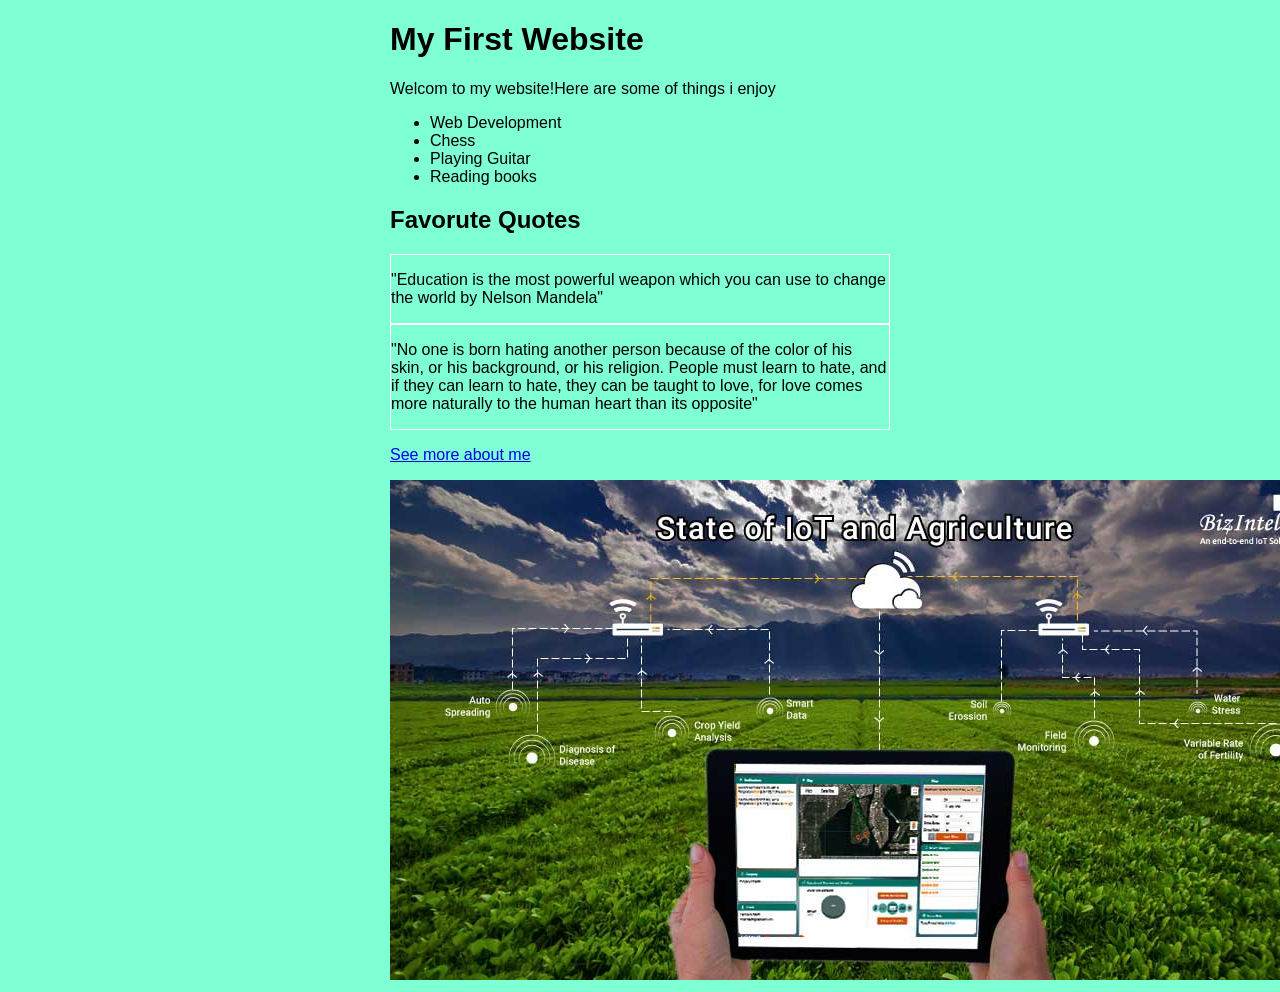
<file: HTML&CSS/index.html>
<!DOCTYPE html>
<html>

    <head>
        <title>My 30 Days of HTML&CSS</title>
        <meta charset="utf-8" />
        <link rel="stylesheet" href="CSS/style.css">
    </head>

    <body>  
        <div class="wrap">
                <h1>My First Website</h1>
                <div class="content">
                    <p>Welcom to my website!Here are some of things i enjoy </p> 
                </div>
            <!-- Makin a list of items  <ol> Ordered list <ul> Unorded list <dl> Defination list-->
            <ul class="list">
                <li>Web Development </li>
                <li>Chess </li>
                <li>Playing Guitar</li>
                <li>Reading books </li>

            </ul>    
            <!-- <ol>

                <li>This is my first List </li>
                <li>This is my first List </li>
                <li>This is my first List </li>
                <li>This is my first List </li>
                <li>This is my first List </li>
                
            </ol> -->
            <h2>Favorute Quotes</h2>
        
            <blockquote class="myquote">
                <p>"Education is the most powerful weapon which you can use to change the world by Nelson Mandela" </p>

            </blockquote>
            <blockquote class="myquote">
                <p>"No one is born hating another person because of the color of his skin, or his background, or his religion. 
                    People must learn to hate, and if they can learn to hate, they can be taught to love, for love comes more naturally to the human 
                    heart than its opposite"</p>

            </blockquote>

            <p><a href="about/index.html">See more about me</a></p>
            <img src="img/IoT.jpg" alt="farming activatity"/>

        </div>
    
        
        
 
    </body>

</html>
</file>
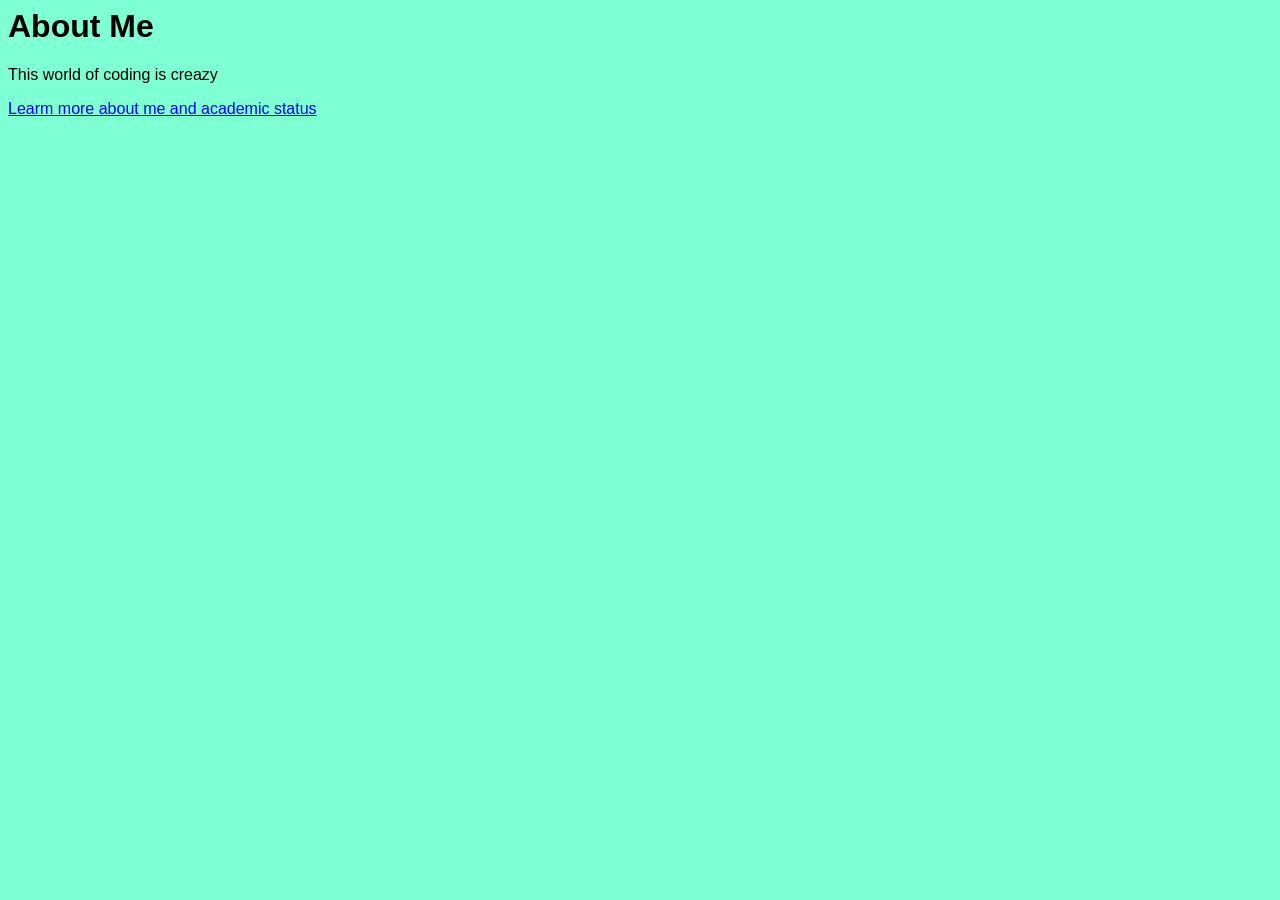
<file: HTML&CSS/about/index.html>
<html>
    <head>
        <meta charset="utf-8"/>
        <title>Welcome t my about page</title>
        <link rel="stylesheet" href="../CSS/style.css">
    </head>
    <body>
        <h1>About Me </h1>
        <p>This world of coding is creazy</p>
        <p>
            <a href="../index.html">Learm more about me and academic status</a>
        </p>
    </body>
</html>
</file>
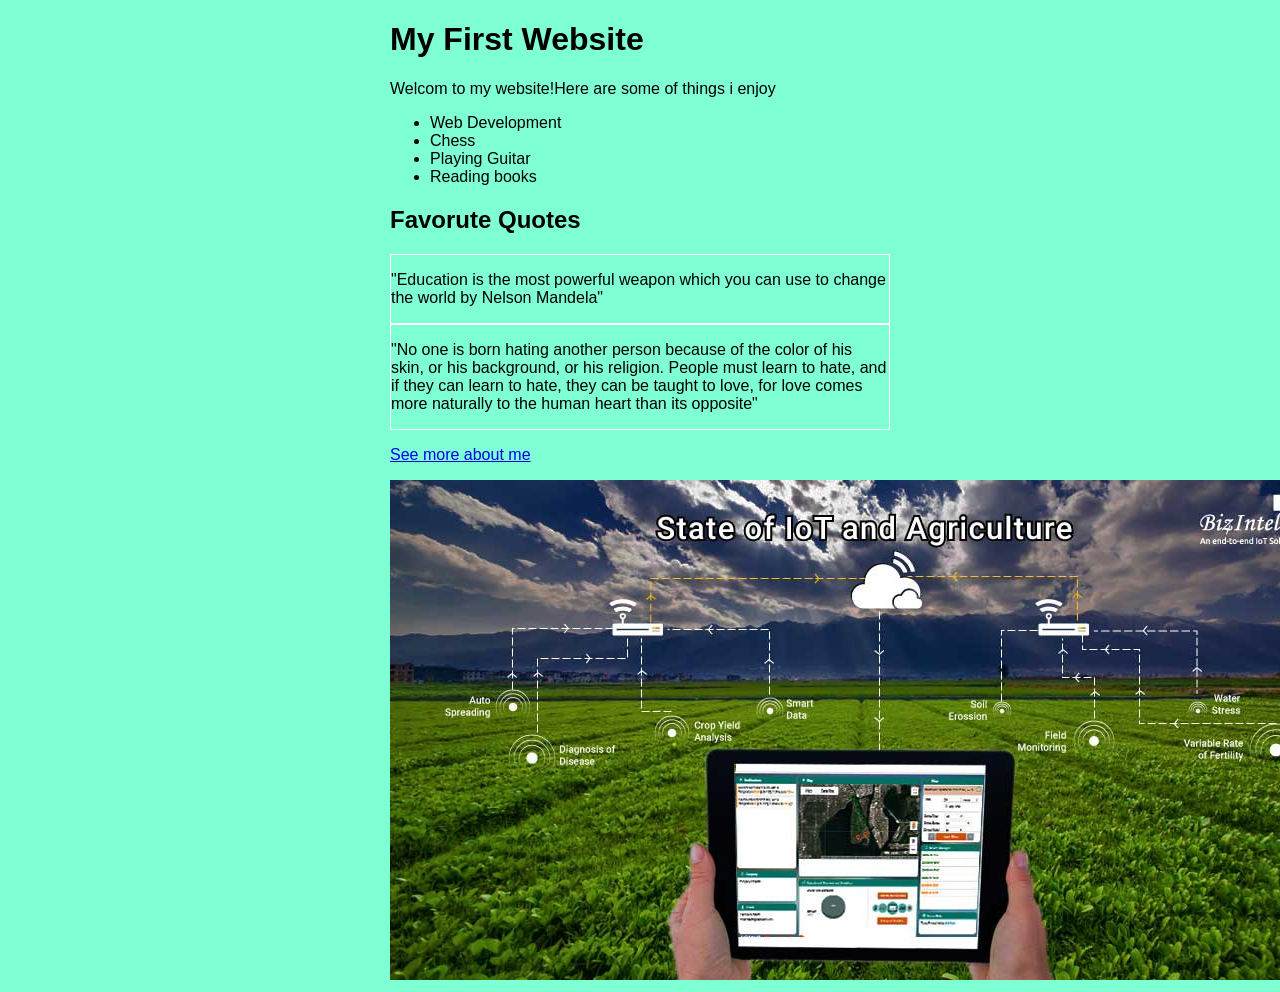
<file: HTML&CSS/Practise/index.html>
<!DOCTYPE html>
<html>

    <head>
        <title>My 30 Days of HTML&CSS</title>
        <meta charset="utf-8" />
        <link rel="stylesheet" href="CSS/style.css">
    </head>

    <body>  
        <div class="wrap">
                <h1>My First Website</h1>
                <div class="content">
                    <p>Welcom to my website!Here are some of things i enjoy </p> 
                </div>
            <!-- Makin a list of items  <ol> Ordered list <ul> Unorded list <dl> Defination list-->
            <ul class="list">
                <li>Web Development </li>
                <li>Chess </li>
                <li>Playing Guitar</li>
                <li>Reading books </li>

            </ul>    
            <!-- <ol>

                <li>This is my first List </li>
                <li>This is my first List </li>
                <li>This is my first List </li>
                <li>This is my first List </li>
                <li>This is my first List </li>
                
            </ol> -->
            <h2>Favorute Quotes</h2>
        
            <blockquote class="myquote">
                <p>"Education is the most powerful weapon which you can use to change the world by Nelson Mandela" </p>

            </blockquote>
            <blockquote class="myquote">
                <p>"No one is born hating another person because of the color of his skin, or his background, or his religion. 
                    People must learn to hate, and if they can learn to hate, they can be taught to love, for love comes more naturally to the human 
                    heart than its opposite"</p>

            </blockquote>

            <p><a href="about/index.html">See more about me</a></p>
            <img src="img/IoT.jpg" alt="farming activatity"/>

        </div>
    
          
        
 
    </body>

</html>
</file>
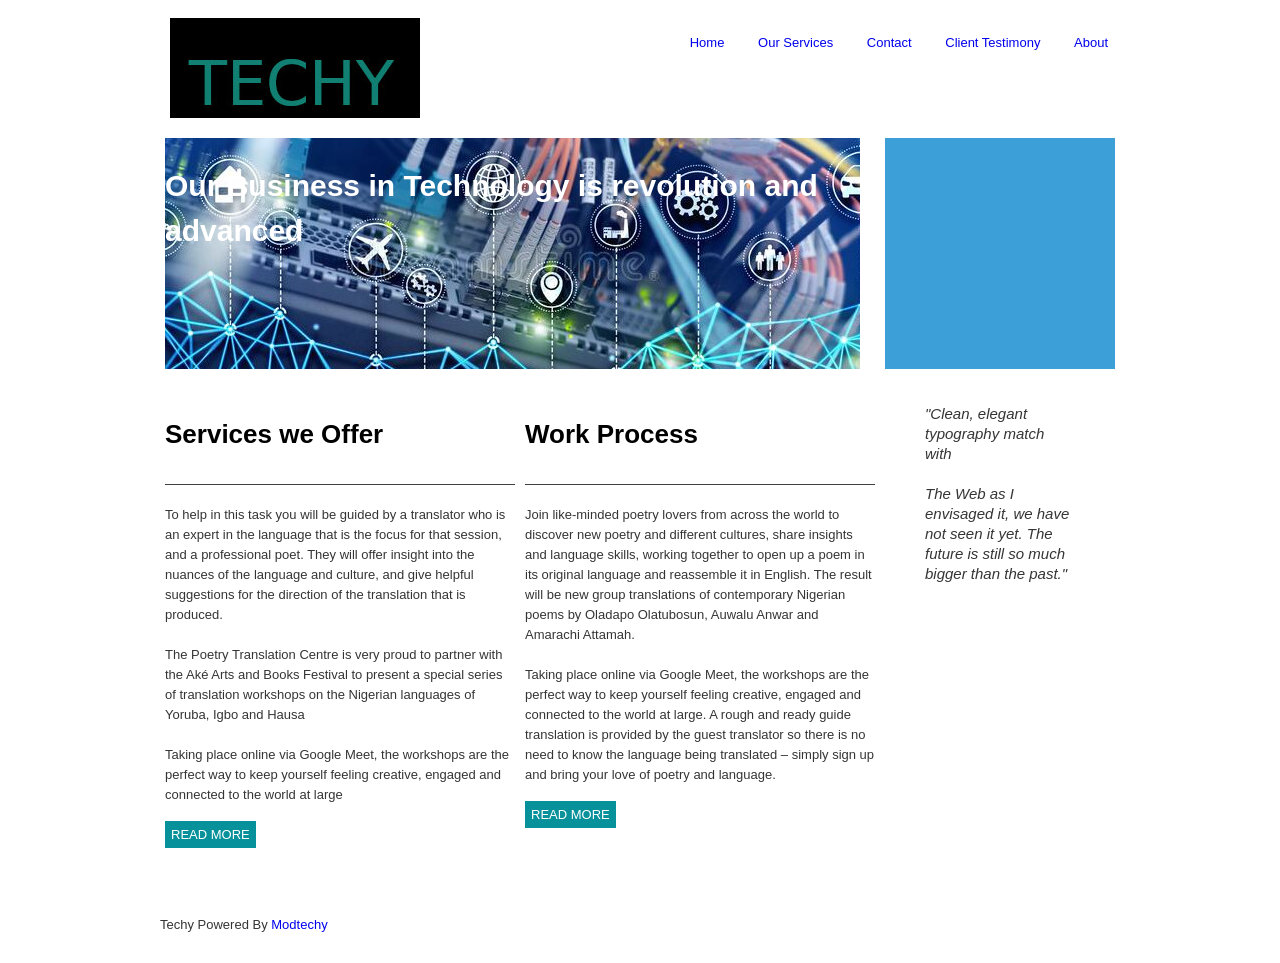
<file: HTML&CSS/Project/index.html>
<!DOCTYPE html>
<html lang="en">
<head>
    <meta charset="UTF-8">
    <meta http-equiv="X-UA-Compatible" content="IE=edge">
    <meta name="viewport" content="width=device-width, initial-scale=1.0">
    <link rel="stylesheet" href="css/text.css">
    <link rel="stylesheet" href="css/960_24_col.css">
    <link rel="stylesheet" href="css/style.css">
    <title>Document</title>
</head>
<body>
    <div class="container_24">
        <header>
            <h1>Black + White </h1>
            <nav>
                <ul>
                    <li><a href="#">Home</a></li>
                    <li><a href="services.html">Our Services</a></li>
                    <li><a href="#">Contact</a></li>
                    <li><a href="#">Client Testimony</a></li>
                    <li><a href="#">About</a></li>
                </ul>
            </nav>
            <div class="banner grid_18">
                <h2>Our Business in Technology is revolution and advanced</h2>
            </div>
            <div class="grid_6 callout"></div> 
        </header>

        <div class="main clearfix">
                <div class="grid_9">
                    <h3>Services we Offer</h3>
                    <p>To help in this task you will be guided by a translator who is an expert in the language that is the focus for that session, 
                        and a professional poet. They will offer insight into the nuances of the language and culture, and give helpful suggestions 
                        for the direction of the translation that is produced.</p>
                    <p>The Poetry Translation Centre is very proud to partner with the Aké Arts and Books Festival to present a special series 
                        of translation workshops on the Nigerian languages of Yoruba, Igbo and Hausa</p>
                    <p>Taking place online via Google Meet, the workshops are the perfect way to keep yourself feeling creative, engaged and 
                        connected to the world at large</p>
                    <p><a href="#" class="button">Read More</a></p>
                </div>
                <div class="grid_9">
                    <h3>Work Process</h3>
                    <p>Join like-minded poetry lovers from across the world to discover new poetry and different cultures, share insights and 
                        language skills, working together to open up a poem in its original language and reassemble it in English. The result 
                        will be new group translations of contemporary Nigerian poems by Oladapo Olatubosun, Auwalu Anwar and Amarachi Attamah.</p>
                    <p>Taking place online via Google Meet, the workshops are the perfect way to keep yourself feeling creative, engaged and connected 
                        to the world at large. A rough and ready guide translation is provided by the guest translator so there is no need to know the 
                            language being translated – simply sign up and bring your love of poetry and language.</p>
                    <p><a href="" class="button">Read More</a></p>
                </div>
            
            <div class="grid_6">
                <blockquote>
                    <p>Clean, elegant typography match with </p>
                    <p>The Web as I envisaged it, we have not seen it yet. The future is still so much bigger than the past.</p>
                </blockquote>
            </div>
        </div>    
        <footer>

            <p>Techy Powered By<a href="https://www.modtechy.com"> Modtechy</a></p>

        </footer>

    </div>

</body>
</html>
</file>
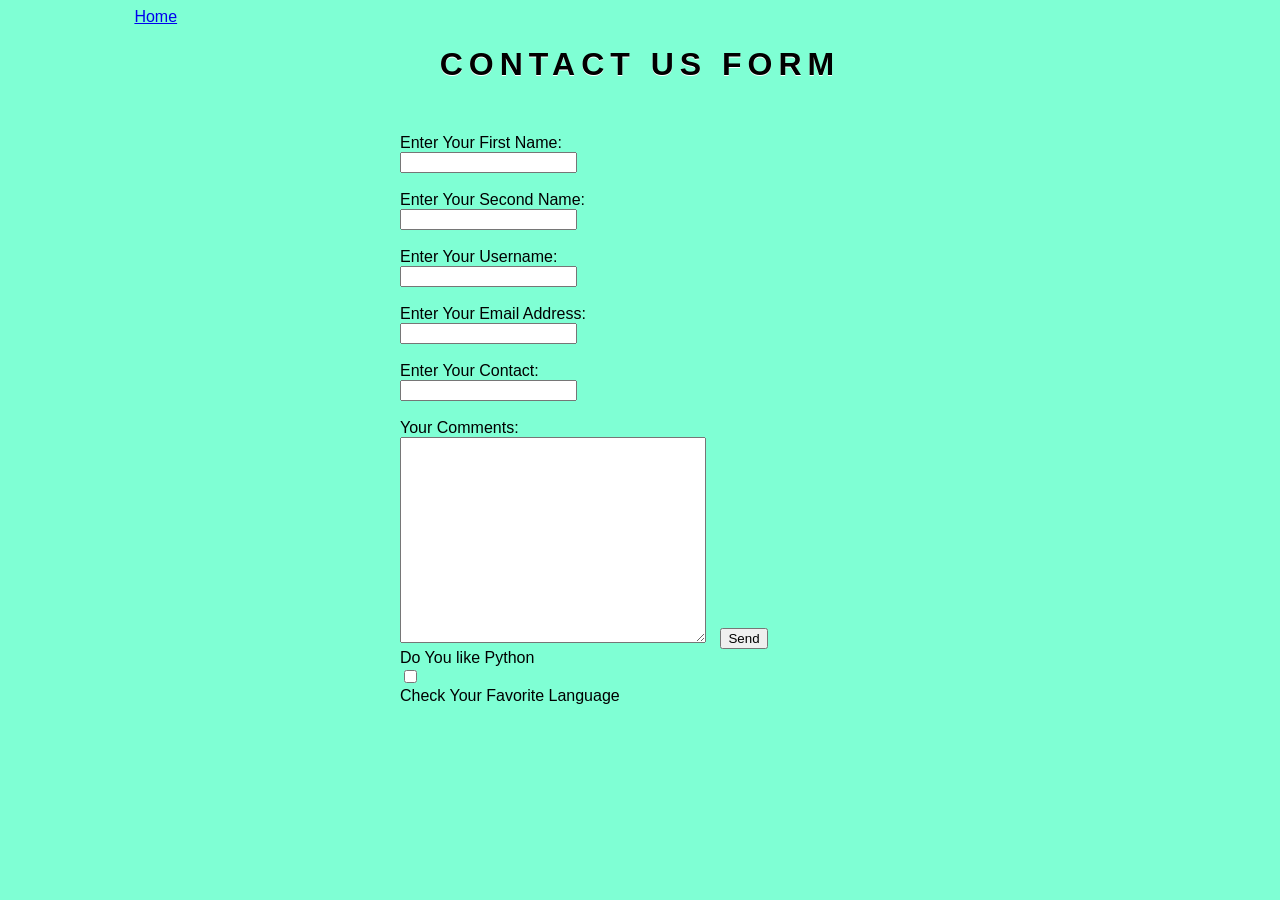
<file: HTML&CSS/contact.html>
<!DOCTYPE html>
<html lang="en">
<head>
    <meta charset="UTF-8">
    <meta http-equiv="X-UA-Compatible" content="IE=edge">
    <meta name="viewport" content="width=device-width, initial-scale=1.0">
    <link rel="stylesheet" href="CSS/main.css"/>
    <title>Contact</title>
</head>
<body>

    <div class ="wrap">

        <a href="home.html">Home</a>
        <h1>Contact Us Form</h1>
        <div class="forms">
            <form  action="" method="POST">
                <ul>
                    <li>
                        <label for="name">Enter Your First Name:</label>
                        <input id="name" name="firstname"><br>
                    </li>
    
                    <li>
                        <label for="name">Enter Your Second Name:</label>
                        <input id="name" name="secondname"/><br>
                    </li>
    
                    <li>
                        <label for="username">Enter Your Username:</label>
                        <input id="name" name="username"/><br>
                    </li>
    
                    <li>
                        <label for="email">Enter Your Email Address:</label>
                        <input id="name" name="address"/><br>
                    </li>
    
                    <li>
                        <label for="contact">Enter Your Contact:</label>
                        <input id="name" name="contact"><br>
                    </li>
    
                    <li>
                        <label for=comments>Your Comments:</label>
                        <textarea id="comments" name="comments"></textarea>
                    </li>
                    <li><input type="submit" value="Send"/></li>
    
                    <li>
                        <label for="python">Do You like Python</label>
                        <input type="checkbox" name="checkbox" id="Python">
                    </li>
                    <li>
                        <label for="">Check Your Favorite Language</label>
                        <input type="radio"/>css
                        <input type="radio"/>Python
                        <input type="radio"/>Java
                        <input type="radio"/>HTML
                        <input type="radio"/>JS
                    </li>
                </ul>
                
            </form>    

        </div>

    </div>    
</body>
</html>
</file>
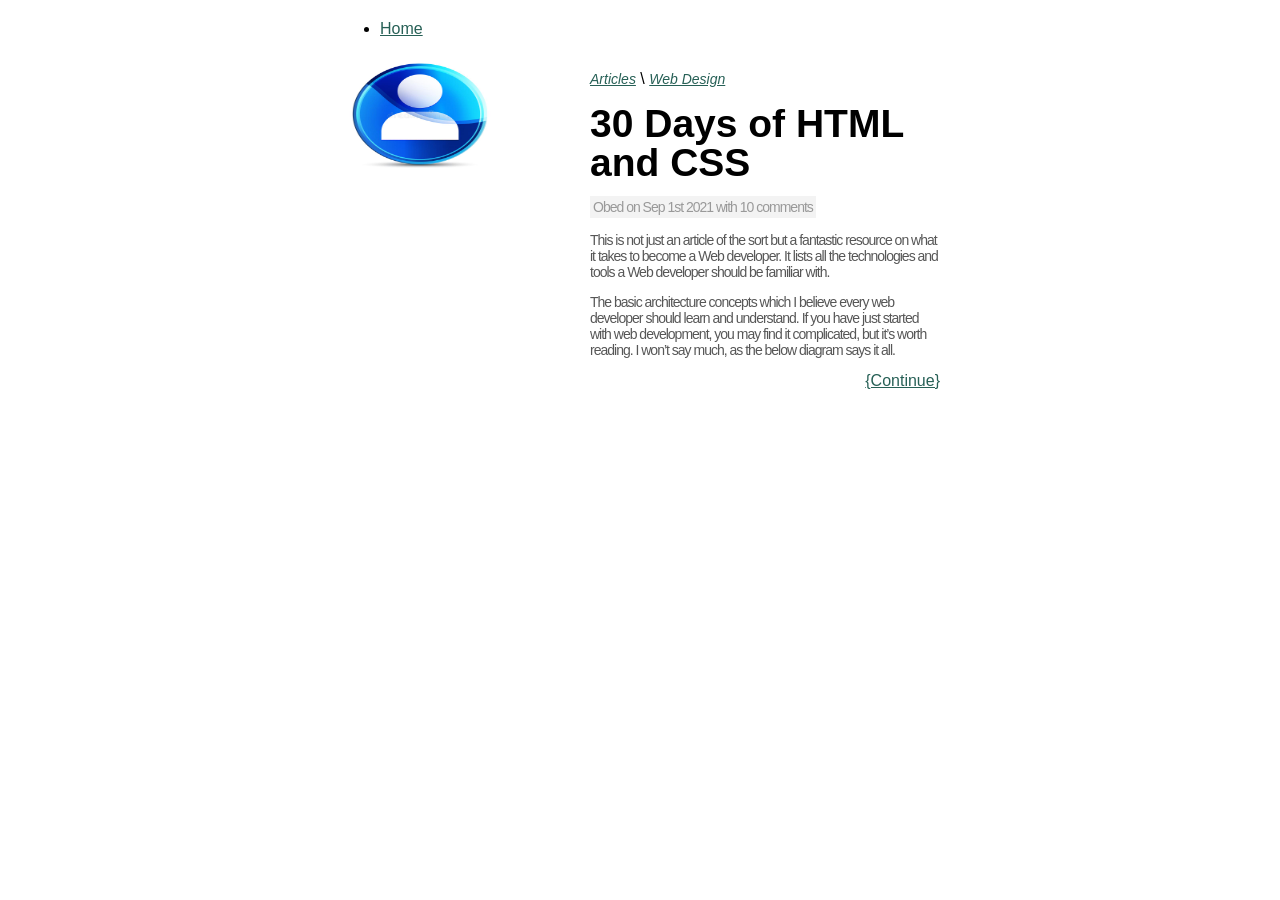
<file: HTML&CSS/profile.html>
<!DOCTYPE html>
<html lang="en">
<head>
    <meta charset="UTF-8">
    <meta http-equiv="X-UA-Compatible" content="IE=edge">
    <meta name="viewport" content="width=device-width, initial-scale=1.0">
    <title>Document</title>
    <link rel="stylesheet" href="CSS/profile.css" type="text/css"/>
</head>
<body>
    <ul class="navbar">
        <li>
            <a href="home.html">Home</a>
        </li>
    </ul>

    <article>
        <a href="#">
            <img src="img/pro.jpg" alt="#0 Days of HTML & CSS come and join Us" srcset="">
        </a>
        <div class="preview">
            <ul class="meta">

                    <li>
                        <a href="#"> Articles</a>
                    </li>
                    <span>\</span>
                    <li>
                        <a href="#"> Web Design</a>
                    </li>
            </ul>
            <h2>30 Days of HTML and CSS</h2>
            <p class="post_info"><a href="#">Obed</a> on Sep 1st 2021 with <a href="#"> 10 comments</a></p>
        
            <div class="body">
                <p>
                    This is not just an article of the sort but a fantastic resource on what it takes to become a Web 
                    developer. It lists all the technologies and tools a Web developer should be familiar with.
                </p>
                <p>The basic architecture concepts which I believe every web developer should learn and understand. 
                    If you have just started with web development, you may find it complicated, but it’s worth reading.
                    I won’t say much, as the below diagram says it all.</p>
            </div>
            <a class="continue" href="#"> {Continue}</a>
            
        </div>       
    
        
    </article>
   

    
</body>
</html>
</file>
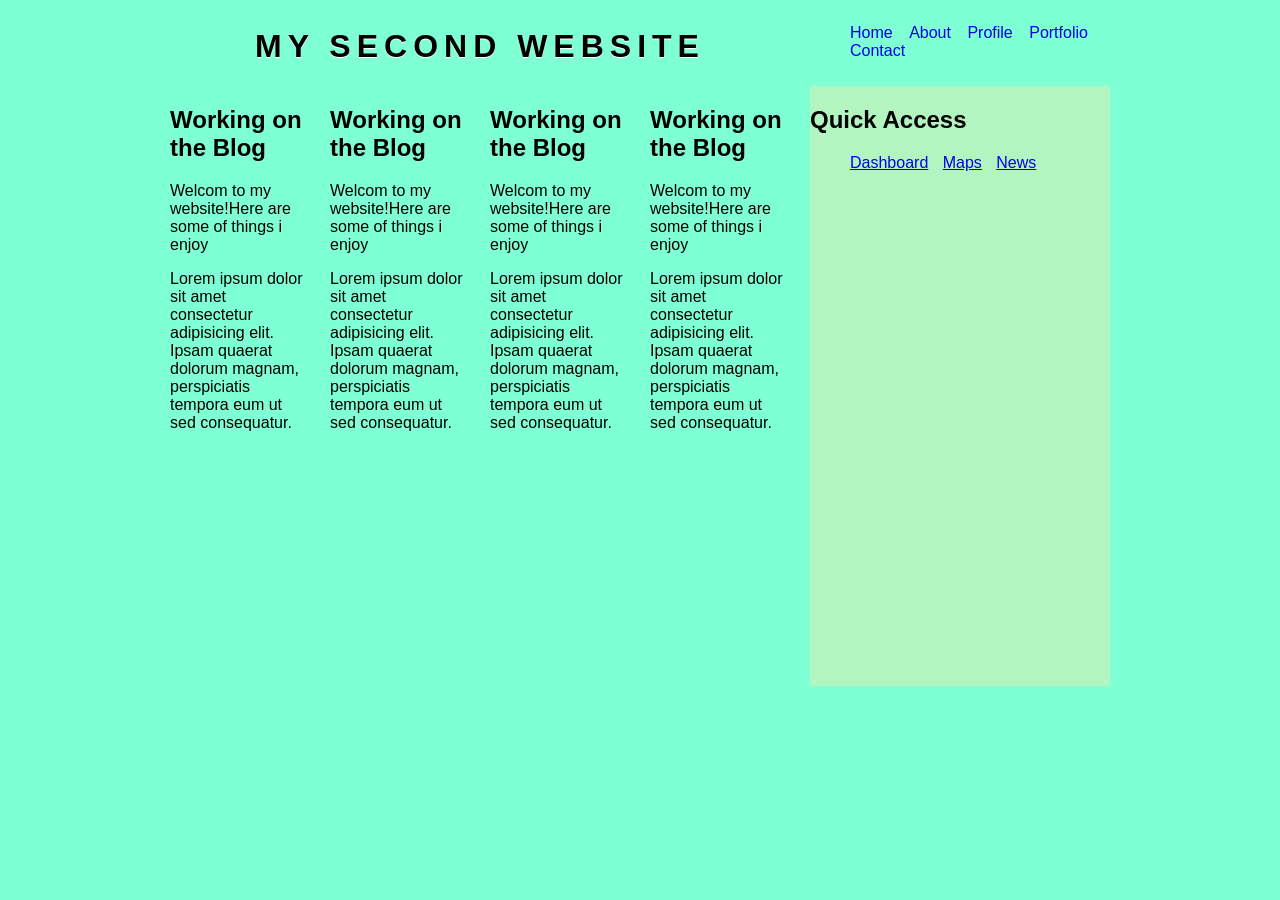
<file: HTML&CSS/Practise/home.html>
<!DOCTYPE html>
<html>
    <head> 
        <meta charset="utf-8"/>
        <title>welcome to Home</title>
        <link rel="stylesheet" href="CSS/main.css"/>
        <link rel="stylesheet" href="CSS/960_12_col.css">
    </head>

    <body>
        <div class="wrap container_12">
            <header>

                <h1 class="grid_8">My Second Website</h1>

                <nav class="grid_4">
                   <!-- Navbar -->
                    <ul>
                        <li>
                            <a href="#">Home</a>
                        </li>
                        <li>
                            <a href="about/index.html">About</a>
                        </li>
                        <li>
                            <a href="profile.html">Profile</a>
                        </li>
                        <li>
                            <a href="#">Portfolio</a>
                        </li>
                        <li>
                            <a href="contact.html">Contact</a>
                        </li>
                    </ul>

                </nav>
            </header>
            <div class="main">
                <div class="primary grid_8">
                    <section class="grid_2 alpha">
                        <h2>Working on the Blog</h2>
                        <p>Welcom to my website!Here are some of things i enjoy </p>
                        Lorem ipsum dolor sit amet consectetur adipisicing elit. 
                        Ipsam quaerat dolorum magnam, perspiciatis tempora eum ut sed consequatur.
                    </section>
                    <section class="grid_2">
                        <h2>Working on the Blog</h2>
                        <p>Welcom to my website!Here are some of things i enjoy </p>
                        Lorem ipsum dolor sit amet consectetur adipisicing elit. 
                        Ipsam quaerat dolorum magnam, perspiciatis tempora eum ut sed consequatur.
                    </section>
                    <section class="grid_2">
                        <h2>Working on the Blog</h2>
                        <p>Welcom to my website!Here are some of things i enjoy </p>
                        Lorem ipsum dolor sit amet consectetur adipisicing elit. 
                        Ipsam quaerat dolorum magnam, perspiciatis tempora eum ut sed consequatur.
                    </section>
                    <section class="grid_2 omega">
                        <h2>Working on the Blog</h2>
                        <p>Welcom to my website!Here are some of things i enjoy </p>
                        Lorem ipsum dolor sit amet consectetur adipisicing elit. 
                        Ipsam quaerat dolorum magnam, perspiciatis tempora eum ut sed consequatur.
                    </section>
                    

                </div>

            </div>
            <!-- SIde bar content -->
            <aside class="grid_4">
                <h2>Quick Access</h2>
                <ul>

                    <li>
                        <a href="#">Dashboard</a>
                    </li>
                    <li>
                        <a href="#">Maps</a>
                    </li>
                    <li>
                        <a href="#">News</a>
                    </li> 

                </ul>
            </aside>   
            
        </div>
    </body>
</html>
</file>
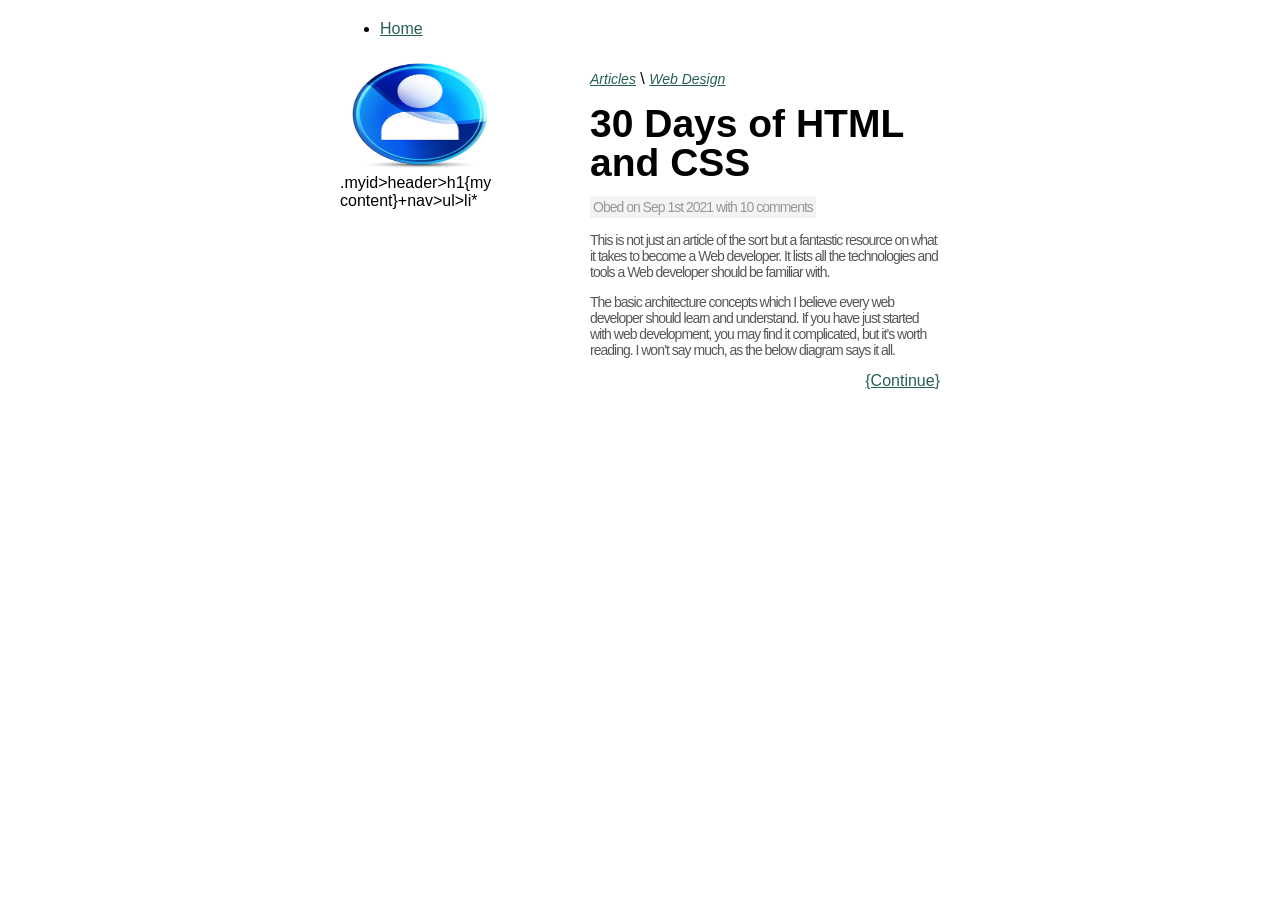
<file: HTML&CSS/Practise/profile.html>
<!DOCTYPE html>
<html lang="en">
<head>
    <meta charset="UTF-8">
    <meta http-equiv="X-UA-Compatible" content="IE=edge">
    <meta name="viewport" content="width=device-width, initial-scale=1.0">
    <title>Document</title>
    <link rel="stylesheet" href="CSS/profile.css" type="text/css"/>
</head>
<body>
    <ul class="navbar">
        <li>
            <a href="home.html">Home</a>
        </li>
    </ul>

    <article>
        <a href="#">
            <img src="img/pro.jpg" alt="#0 Days of HTML & CSS come and join Us" srcset="">
        </a>
        <div class="preview">
            <ul class="meta">

                    <li>
                        <a href="#"> Articles</a>
                    </li>
                    <span>\</span>
                    <li>
                        <a href="#"> Web Design</a>
                    </li>
            </ul>
            <h2>30 Days of HTML and CSS</h2>
            <p class="post_info"><a href="#">Obed</a> on Sep 1st 2021 with <a href="#"> 10 comments</a></p>
        
            <div class="body">
                <p>
                    This is not just an article of the sort but a fantastic resource on what it takes to become a Web 
                    developer. It lists all the technologies and tools a Web developer should be familiar with.
                </p>
                <p>The basic architecture concepts which I believe every web developer should learn and understand. 
                    If you have just started with web development, you may find it complicated, but it’s worth reading.
                    I won’t say much, as the below diagram says it all.</p>
            </div>
            <a class="continue" href="#"> {Continue}</a>
            
        </div>       
    </article>
    .myid>header>h1{my content}+nav>ul>li*
   

    
</body>
</html>
</file>
<file: HTML&CSS/CSS/style.css>
body{
    background-color: aquamarine;
    font-family: sans-serif;   
    
}

.wrap{
    margin:auto;
    width: 500px;
}
.myquote{
    border: 1px solid white;
    text-align: none;
    margin: 0;
}
</file>
<file: HTML&CSS/Practise/CSS/style.css>
body{
    background-color: aquamarine;
    font-family: sans-serif;   
    
}

.wrap{
    margin:auto;
    width: 500px;
}
.myquote{
    border: 1px solid white;
    text-align: none;
    margin: 0;
}
</file>
<file: HTML&CSS/Project/css/text.css>
/*
  960 Grid System ~ Text CSS.
  Learn more ~ http://960.gs/

  Licensed under GPL and MIT.
*/

/* `Basic HTML
----------------------------------------------------------------------------------------------------*/

body {
  font: 13px/1.5 "Helvetica Neue", Arial, "Liberation Sans", FreeSans, sans-serif;
}

pre,
code {
  font-family: "DejaVu Sans Mono", Menlo, Consolas, monospace;
}

hr {
  border: 0 solid #ccc;
  border-top-width: 1px;
  clear: both;
  height: 0;
}

/* `Headings
----------------------------------------------------------------------------------------------------*/

h1 {
  font-size: 25px;
}

h2 {
  font-size: 23px;
}

h3 {
  font-size: 21px;
}

h4 {
  font-size: 19px;
}

h5 {
  font-size: 17px;
}

h6 {
  font-size: 15px;
}

/* `Spacing
----------------------------------------------------------------------------------------------------*/

ol {
  list-style: decimal;
}

ul {
  list-style: disc;
}

li {
  margin-left: 30px;
}

p,
dl,
hr,
h1,
h2,
h3,
h4,
h5,
h6,
ol,
ul,
pre,
table,
address,
fieldset,
figure {
  margin-bottom: 20px;
}
</file>
<file: HTML&CSS/Project/css/960_24_col.css>
/*
  960 Grid System ~ Core CSS.
  Learn more ~ http://960.gs/

  Licensed under GPL and MIT.
*/

/*
  Forces backgrounds to span full width,
  even if there is horizontal scrolling.
  Increase this if your layout is wider.

  Note: IE6 works fine without this fix.
*/

body {
  min-width: 960px;
}

/* `Container
----------------------------------------------------------------------------------------------------*/

.container_24 {
  margin-left: auto;
  margin-right: auto;
  width: 960px;
}

/* `Grid >> Global
----------------------------------------------------------------------------------------------------*/

.grid_1,
.grid_2,
.grid_3,
.grid_4,
.grid_5,
.grid_6,
.grid_7,
.grid_8,
.grid_9,
.grid_10,
.grid_11,
.grid_12,
.grid_13,
.grid_14,
.grid_15,
.grid_16,
.grid_17,
.grid_18,
.grid_19,
.grid_20,
.grid_21,
.grid_22,
.grid_23,
.grid_24 {
  display: inline;
  float: left;
  margin-left: 5px;
  margin-right: 5px;
}

.push_1, .pull_1,
.push_2, .pull_2,
.push_3, .pull_3,
.push_4, .pull_4,
.push_5, .pull_5,
.push_6, .pull_6,
.push_7, .pull_7,
.push_8, .pull_8,
.push_9, .pull_9,
.push_10, .pull_10,
.push_11, .pull_11,
.push_12, .pull_12,
.push_13, .pull_13,
.push_14, .pull_14,
.push_15, .pull_15,
.push_16, .pull_16,
.push_17, .pull_17,
.push_18, .pull_18,
.push_19, .pull_19,
.push_20, .pull_20,
.push_21, .pull_21,
.push_22, .pull_22,
.push_23, .pull_23 {
  position: relative;
}

/* `Grid >> Children (Alpha ~ First, Omega ~ Last)
----------------------------------------------------------------------------------------------------*/

.alpha {
  margin-left: 0;
}

.omega {
  margin-right: 0;
}

/* `Grid >> 24 Columns
----------------------------------------------------------------------------------------------------*/

.container_24 .grid_1 {
  width: 30px;
}

.container_24 .grid_2 {
  width: 70px;
}

.container_24 .grid_3 {
  width: 110px;
}

.container_24 .grid_4 {
  width: 150px;
}

.container_24 .grid_5 {
  width: 190px;
}

.container_24 .grid_6 {
  width: 230px;
}

.container_24 .grid_7 {
  width: 270px;
}

.container_24 .grid_8 {
  width: 310px;
}

.container_24 .grid_9 {
  width: 350px;
}

.container_24 .grid_10 {
  width: 390px;
}

.container_24 .grid_11 {
  width: 430px;
}

.container_24 .grid_12 {
  width: 470px;
}

.container_24 .grid_13 {
  width: 510px;
}

.container_24 .grid_14 {
  width: 550px;
}

.container_24 .grid_15 {
  width: 590px;
}

.container_24 .grid_16 {
  width: 630px;
}

.container_24 .grid_17 {
  width: 670px;
}

.container_24 .grid_18 {
  width: 710px;
}

.container_24 .grid_19 {
  width: 750px;
}

.container_24 .grid_20 {
  width: 790px;
}

.container_24 .grid_21 {
  width: 830px;
}

.container_24 .grid_22 {
  width: 870px;
}

.container_24 .grid_23 {
  width: 910px;
}

.container_24 .grid_24 {
  width: 950px;
}

/* `Prefix Extra Space >> 24 Columns
----------------------------------------------------------------------------------------------------*/

.container_24 .prefix_1 {
  padding-left: 40px;
}

.container_24 .prefix_2 {
  padding-left: 80px;
}

.container_24 .prefix_3 {
  padding-left: 120px;
}

.container_24 .prefix_4 {
  padding-left: 160px;
}

.container_24 .prefix_5 {
  padding-left: 200px;
}

.container_24 .prefix_6 {
  padding-left: 240px;
}

.container_24 .prefix_7 {
  padding-left: 280px;
}

.container_24 .prefix_8 {
  padding-left: 320px;
}

.container_24 .prefix_9 {
  padding-left: 360px;
}

.container_24 .prefix_10 {
  padding-left: 400px;
}

.container_24 .prefix_11 {
  padding-left: 440px;
}

.container_24 .prefix_12 {
  padding-left: 480px;
}

.container_24 .prefix_13 {
  padding-left: 520px;
}

.container_24 .prefix_14 {
  padding-left: 560px;
}

.container_24 .prefix_15 {
  padding-left: 600px;
}

.container_24 .prefix_16 {
  padding-left: 640px;
}

.container_24 .prefix_17 {
  padding-left: 680px;
}

.container_24 .prefix_18 {
  padding-left: 720px;
}

.container_24 .prefix_19 {
  padding-left: 760px;
}

.container_24 .prefix_20 {
  padding-left: 800px;
}

.container_24 .prefix_21 {
  padding-left: 840px;
}

.container_24 .prefix_22 {
  padding-left: 880px;
}

.container_24 .prefix_23 {
  padding-left: 920px;
}

/* `Suffix Extra Space >> 24 Columns
----------------------------------------------------------------------------------------------------*/

.container_24 .suffix_1 {
  padding-right: 40px;
}

.container_24 .suffix_2 {
  padding-right: 80px;
}

.container_24 .suffix_3 {
  padding-right: 120px;
}

.container_24 .suffix_4 {
  padding-right: 160px;
}

.container_24 .suffix_5 {
  padding-right: 200px;
}

.container_24 .suffix_6 {
  padding-right: 240px;
}

.container_24 .suffix_7 {
  padding-right: 280px;
}

.container_24 .suffix_8 {
  padding-right: 320px;
}

.container_24 .suffix_9 {
  padding-right: 360px;
}

.container_24 .suffix_10 {
  padding-right: 400px;
}

.container_24 .suffix_11 {
  padding-right: 440px;
}

.container_24 .suffix_12 {
  padding-right: 480px;
}

.container_24 .suffix_13 {
  padding-right: 520px;
}

.container_24 .suffix_14 {
  padding-right: 560px;
}

.container_24 .suffix_15 {
  padding-right: 600px;
}

.container_24 .suffix_16 {
  padding-right: 640px;
}

.container_24 .suffix_17 {
  padding-right: 680px;
}

.container_24 .suffix_18 {
  padding-right: 720px;
}

.container_24 .suffix_19 {
  padding-right: 760px;
}

.container_24 .suffix_20 {
  padding-right: 800px;
}

.container_24 .suffix_21 {
  padding-right: 840px;
}

.container_24 .suffix_22 {
  padding-right: 880px;
}

.container_24 .suffix_23 {
  padding-right: 920px;
}

/* `Push Space >> 24 Columns
----------------------------------------------------------------------------------------------------*/

.container_24 .push_1 {
  left: 40px;
}

.container_24 .push_2 {
  left: 80px;
}

.container_24 .push_3 {
  left: 120px;
}

.container_24 .push_4 {
  left: 160px;
}

.container_24 .push_5 {
  left: 200px;
}

.container_24 .push_6 {
  left: 240px;
}

.container_24 .push_7 {
  left: 280px;
}

.container_24 .push_8 {
  left: 320px;
}

.container_24 .push_9 {
  left: 360px;
}

.container_24 .push_10 {
  left: 400px;
}

.container_24 .push_11 {
  left: 440px;
}

.container_24 .push_12 {
  left: 480px;
}

.container_24 .push_13 {
  left: 520px;
}

.container_24 .push_14 {
  left: 560px;
}

.container_24 .push_15 {
  left: 600px;
}

.container_24 .push_16 {
  left: 640px;
}

.container_24 .push_17 {
  left: 680px;
}

.container_24 .push_18 {
  left: 720px;
}

.container_24 .push_19 {
  left: 760px;
}

.container_24 .push_20 {
  left: 800px;
}

.container_24 .push_21 {
  left: 840px;
}

.container_24 .push_22 {
  left: 880px;
}

.container_24 .push_23 {
  left: 920px;
}

/* `Pull Space >> 24 Columns
----------------------------------------------------------------------------------------------------*/

.container_24 .pull_1 {
  left: -40px;
}

.container_24 .pull_2 {
  left: -80px;
}

.container_24 .pull_3 {
  left: -120px;
}

.container_24 .pull_4 {
  left: -160px;
}

.container_24 .pull_5 {
  left: -200px;
}

.container_24 .pull_6 {
  left: -240px;
}

.container_24 .pull_7 {
  left: -280px;
}

.container_24 .pull_8 {
  left: -320px;
}

.container_24 .pull_9 {
  left: -360px;
}

.container_24 .pull_10 {
  left: -400px;
}

.container_24 .pull_11 {
  left: -440px;
}

.container_24 .pull_12 {
  left: -480px;
}

.container_24 .pull_13 {
  left: -520px;
}

.container_24 .pull_14 {
  left: -560px;
}

.container_24 .pull_15 {
  left: -600px;
}

.container_24 .pull_16 {
  left: -640px;
}

.container_24 .pull_17 {
  left: -680px;
}

.container_24 .pull_18 {
  left: -720px;
}

.container_24 .pull_19 {
  left: -760px;
}

.container_24 .pull_20 {
  left: -800px;
}

.container_24 .pull_21 {
  left: -840px;
}

.container_24 .pull_22 {
  left: -880px;
}

.container_24 .pull_23 {
  left: -920px;
}

/* `Clear Floated Elements
----------------------------------------------------------------------------------------------------*/

/* http://sonspring.com/journal/clearing-floats */

.clear {
  clear: both;
  display: block;
  overflow: hidden;
  visibility: hidden;
  width: 0;
  height: 0;
}

/* http://www.yuiblog.com/blog/2010/09/27/clearfix-reloaded-overflowhidden-demystified */

.clearfix:before,
.clearfix:after,
.container_24:before,
.container_24:after {
  content: '.';
  display: block;
  overflow: hidden;
  visibility: hidden;
  font-size: 0;
  line-height: 0;
  width: 0;
  height: 0;
}

.clearfix:after,
.container_24:after {
  clear: both;
}

/*
  The following zoom:1 rule is specifically for IE6 + IE7.
  Move to separate stylesheet if invalid CSS is a problem.
*/

.clearfix,
.container_24 {
  zoom: 1;
}
</file>
<file: HTML&CSS/Project/css/style.css>
/* =header */
header{
    overflow: hidden;
   
    
}
header h1 {
    background:url(../img/log.jpg);
    background-repeat: no-repeat;
    text-indent: -99999px;
    width: 250px;
    height: 100px;
    margin: 10px 10px 20px 10px;
    float: left;

}
/* =nav */
nav{
    float: right;
    padding: 12px;
}


nav li{
    display: inline;
}

/* =banner */

.banner{
    background-image: url(../img/IoT.jpg);
    background-repeat: no-repeat;
    width: 695px;
    height: 231px;
}
.banner h2{
    color:white;
    font-size: 30px;
}
.callout{
    background: rgb(61, 159, 216);
    height: 231px;
    /* margin-left: 60px; */
   
}
a{
    text-decoration: none ;
}
a:hover{
    color: black;
}

/* .grid_9{background: red;}
.grid_6{background: orange;}
container_24{background: palegreen;} */

/* =main section */
.main   {
    margin-top: 20px;
}
.main blockquote p{
    font-size: 15px;
    line-height: 20px;
    font-style: italic;
}
.main blockquote p:first-child:before,
.main blockquote p:last-child:after{
    content: '"';
}

/* =Miscellanous */

.button{
    background: rgb(7, 145, 155);
    padding: 6px;
    text-transform: uppercase;
    color: white;

}
.button:hover{
    color: black;
}
h3{
    font-size: 26px;
    border-bottom: 1px solid #0c0b0bc7;
    padding-bottom: 30px;
}
p{
    font-size: 13px;
    line-height: 20px;
    color: #353535;
}

/* =footer section */
footer p{ 
    clear: both;
    padding-top: 1px solid #0c0b0bc7;
    margin-top: 50px;
}
</file>
<file: HTML&CSS/CSS/main.css>
body{
    background-color: aquamarine;
    font-family: sans-serif; 
    /* background-image: url(../img/IoT2.jpg); 
    background-repeat: repeat; */ 
    
}
h1, h2{
    text-align: center;
    text-transform: uppercase;
    text-shadow: 0 1px 0 white;
    letter-spacing: 6px;
    color: black;
    margin-top: 20px;
}
.myquote{
    border: 1px solid white;
    text-align: none;
    margin: 0;
}

/* Body section CSS */

.wrap{
    margin:auto;
    min-width: 600px;
    width: 80%;
    overflow: hidden;
    position: relative;

}
.content,aside{
    height: 600px;
}

.content{
    background-color: wheat;
    float: right;
    width: 80%;
}
.sidebar{
    background-color: rgb(179, 245, 193);
    float: left;
    padding-left: 0;
    width: 20%;
}

/* Sidebar Section CSS */
  .sidebar-li{
    list-style: none;
    padding: 18px;

}
li {
    display: inline;
    padding-right: 10px;
    
}

/* Navbar Section CSS */
.navbar a{
    text-decoration: none;
   

}
ul a:hover{
    text-decoration: underline;
}

/* Contact form Section CSS */
.forms{
    width: 600px;
    height: 600px;
    margin: auto;
    position: relative;
    left: 20px; top: 30px;
    
}
form li{
    list-style: none;
    margin-bottom: 20px;
}

label{
    display: block;

}textarea{
    width: 300px;
    height: 200px;
}
</file>
<file: HTML&CSS/CSS/profile.css>
body{
    width: 600px;
    margin: 20px auto;
    font-family: sans-serif;
}
article img{
    float: left;
    margin-right:30px;
    height: 120px;
    width: 160px;
}
article h2{
    font-size: 39px;
    line-height: 1em;
    margin: 0;   
}
article .continue{
    float: right;
}

a{
    color: #276056;
}
p{
    font-size: 14px;
    letter-spacing: -1px;

}
.meta{
    padding-left: 0;
}
.meta a{
    font-style: italic;
    font-size: 14px;
}
.meta li{
    display: inline;
}
.meta li:after{
    
    padding: 0 5px;
    color: #999;
}

.preview{
    float: right;
    width: 350px;
}
.post_info{
    background: #f3f3f3;
    color: #999;
    padding: 3px;
    float: left;
    font-size: 14px;
}
.post_info a{
    color: #999;
    text-decoration: none;
}
.post_info a:hover{
    color: black;
}

.body{
    clear: both;
    color: #575757;
   

}
</file>
<file: HTML&CSS/Practise/CSS/main.css>
body{
    background-color: aquamarine;
    font-family: sans-serif; 
    /* background-image: url(../img/IoT2.jpg); 
    background-repeat: repeat; */ 
    
}
h1{
    text-align: center;
    text-transform: uppercase;
    text-shadow: 0 1px 0 white;
    letter-spacing: 6px;
    color: black;
    margin-top: 20px;

}
header{
    background-color: coral;
}
.myquote{
    border: 1px solid white;
    text-align: none;
    margin: 0;
}

/* Body section CSS */

.wrap{
    margin:auto;
    min-width: 600px;
    width: 80%;
    overflow: hidden;
    position: relative;

}
.content,aside{
    height: 600px;
}

.content{
    background-color: wheat;
    float: right;
    width: 80%;
}
aside{
    background-color: rgb(179, 245, 193);
    float: left;
    padding-left: 0;
    width: 20%;
}

/* Sidebar Section CSS */
  .sidebar-li{
    list-style: none;
    padding: 18px;

}
li {
    display: inline;
    padding-right: 10px;
    
}

/* Navbar Section CSS */
nav li a{
    text-decoration: none;
    display: inline;margin-left: 0; margin-right: 2px;
   

}
ul a:hover{
    text-decoration: underline;
}

/* Contact form Section CSS */
.forms{
    width: 600px;
    height: 600px;
    margin: auto;
    position: relative;
    left: 20px; top: 30px;
    
}
form li{
    list-style: none;
    margin-bottom: 20px;
}

label{
    display: block;

}
textarea{
    width: 300px;
    height: 200px;
}
</file>
<file: HTML&CSS/Practise/CSS/960_12_col.css>
/*
  960 Grid System ~ Core CSS.
  Learn more ~ http://960.gs/

  Licensed under GPL and MIT.
*/

/*
  Forces backgrounds to span full width,
  even if there is horizontal scrolling.
  Increase this if your layout is wider.

  Note: IE6 works fine without this fix.
*/

body {
  min-width: 960px;
}

/* `Container
----------------------------------------------------------------------------------------------------*/

.container_12 {
  margin-left: auto;
  margin-right: auto;
  width: 960px;
}

/* `Grid >> Global
----------------------------------------------------------------------------------------------------*/

.grid_1,
.grid_2,
.grid_3,
.grid_4,
.grid_5,
.grid_6,
.grid_7,
.grid_8,
.grid_9,
.grid_10,
.grid_11,
.grid_12 {
  display: inline;
  float: left;
  margin-left: 10px;
  margin-right: 10px;
}

.push_1, .pull_1,
.push_2, .pull_2,
.push_3, .pull_3,
.push_4, .pull_4,
.push_5, .pull_5,
.push_6, .pull_6,
.push_7, .pull_7,
.push_8, .pull_8,
.push_9, .pull_9,
.push_10, .pull_10,
.push_11, .pull_11 {
  position: relative;
}

/* `Grid >> Children (Alpha ~ First, Omega ~ Last)
----------------------------------------------------------------------------------------------------*/

.alpha {
  margin-left: 0;
}

.omega {
  margin-right: 0;
}

/* `Grid >> 12 Columns
----------------------------------------------------------------------------------------------------*/

.container_12 .grid_1 {
  width: 60px;
}

.container_12 .grid_2 {
  width: 140px;
}

.container_12 .grid_3 {
  width: 220px;
}

.container_12 .grid_4 {
  width: 300px;
}

.container_12 .grid_5 {
  width: 380px;
}

.container_12 .grid_6 {
  width: 460px;
}

.container_12 .grid_7 {
  width: 540px;
}

.container_12 .grid_8 {
  width: 620px;
}

.container_12 .grid_9 {
  width: 700px;
}

.container_12 .grid_10 {
  width: 780px;
}

.container_12 .grid_11 {
  width: 860px;
}

.container_12 .grid_12 {
  width: 940px;
}

/* `Prefix Extra Space >> 12 Columns
----------------------------------------------------------------------------------------------------*/

.container_12 .prefix_1 {
  padding-left: 80px;
}

.container_12 .prefix_2 {
  padding-left: 160px;
}

.container_12 .prefix_3 {
  padding-left: 240px;
}

.container_12 .prefix_4 {
  padding-left: 320px;
}

.container_12 .prefix_5 {
  padding-left: 400px;
}

.container_12 .prefix_6 {
  padding-left: 480px;
}

.container_12 .prefix_7 {
  padding-left: 560px;
}

.container_12 .prefix_8 {
  padding-left: 640px;
}

.container_12 .prefix_9 {
  padding-left: 720px;
}

.container_12 .prefix_10 {
  padding-left: 800px;
}

.container_12 .prefix_11 {
  padding-left: 880px;
}

/* `Suffix Extra Space >> 12 Columns
----------------------------------------------------------------------------------------------------*/

.container_12 .suffix_1 {
  padding-right: 80px;
}

.container_12 .suffix_2 {
  padding-right: 160px;
}

.container_12 .suffix_3 {
  padding-right: 240px;
}

.container_12 .suffix_4 {
  padding-right: 320px;
}

.container_12 .suffix_5 {
  padding-right: 400px;
}

.container_12 .suffix_6 {
  padding-right: 480px;
}

.container_12 .suffix_7 {
  padding-right: 560px;
}

.container_12 .suffix_8 {
  padding-right: 640px;
}

.container_12 .suffix_9 {
  padding-right: 720px;
}

.container_12 .suffix_10 {
  padding-right: 800px;
}

.container_12 .suffix_11 {
  padding-right: 880px;
}

/* `Push Space >> 12 Columns
----------------------------------------------------------------------------------------------------*/

.container_12 .push_1 {
  left: 80px;
}

.container_12 .push_2 {
  left: 160px;
}

.container_12 .push_3 {
  left: 240px;
}

.container_12 .push_4 {
  left: 320px;
}

.container_12 .push_5 {
  left: 400px;
}

.container_12 .push_6 {
  left: 480px;
}

.container_12 .push_7 {
  left: 560px;
}

.container_12 .push_8 {
  left: 640px;
}

.container_12 .push_9 {
  left: 720px;
}

.container_12 .push_10 {
  left: 800px;
}

.container_12 .push_11 {
  left: 880px;
}

/* `Pull Space >> 12 Columns
----------------------------------------------------------------------------------------------------*/

.container_12 .pull_1 {
  left: -80px;
}

.container_12 .pull_2 {
  left: -160px;
}

.container_12 .pull_3 {
  left: -240px;
}

.container_12 .pull_4 {
  left: -320px;
}

.container_12 .pull_5 {
  left: -400px;
}

.container_12 .pull_6 {
  left: -480px;
}

.container_12 .pull_7 {
  left: -560px;
}

.container_12 .pull_8 {
  left: -640px;
}

.container_12 .pull_9 {
  left: -720px;
}

.container_12 .pull_10 {
  left: -800px;
}

.container_12 .pull_11 {
  left: -880px;
}

/* `Clear Floated Elements
----------------------------------------------------------------------------------------------------*/

/* http://sonspring.com/journal/clearing-floats */

.clear {
  clear: both;
  display: block;
  overflow: hidden;
  visibility: hidden;
  width: 0;
  height: 0;
}

/* http://www.yuiblog.com/blog/2010/09/27/clearfix-reloaded-overflowhidden-demystified */

.clearfix:before,
.clearfix:after,
.container_12:before,
.container_12:after {
  content: '.';
  display: block;
  overflow: hidden;
  visibility: hidden;
  font-size: 0;
  line-height: 0;
  width: 0;
  height: 0;
}

.clearfix:after,
.container_12:after {
  clear: both;
}

/*
  The following zoom:1 rule is specifically for IE6 + IE7.
  Move to separate stylesheet if invalid CSS is a problem.
*/

.clearfix,
.container_12 {
  zoom: 1;
}
</file>
<file: HTML&CSS/Practise/CSS/profile.css>
body{
    width: 600px;
    margin: 20px auto;
    font-family: sans-serif;
}
article img{
    float: left;
    margin-right:30px;
    height: 120px;
    width: 160px;
}
article h2{
    font-size: 39px;
    line-height: 1em;
    margin: 0;   
}
article .continue{
    float: right;
}

a{
    color: #276056;
}
p{
    font-size: 14px;
    letter-spacing: -1px;

}
.meta{
    padding-left: 0;
}
.meta a{
    font-style: italic;
    font-size: 14px;
}
.meta li{
    display: inline;
}
.meta li:after{
    
    padding: 0 5px;
    color: #999;
}

.preview{
    float: right;
    width: 350px;
}
.post_info{
    background: #f3f3f3;
    color: #999;
    padding: 3px;
    float: left;
    font-size: 14px;
}
.post_info a{
    color: #999;
    text-decoration: none;
}
.post_info a:hover{
    color: black;
}

.body{
    clear: both;
    color: #575757;
   

}
</file>
